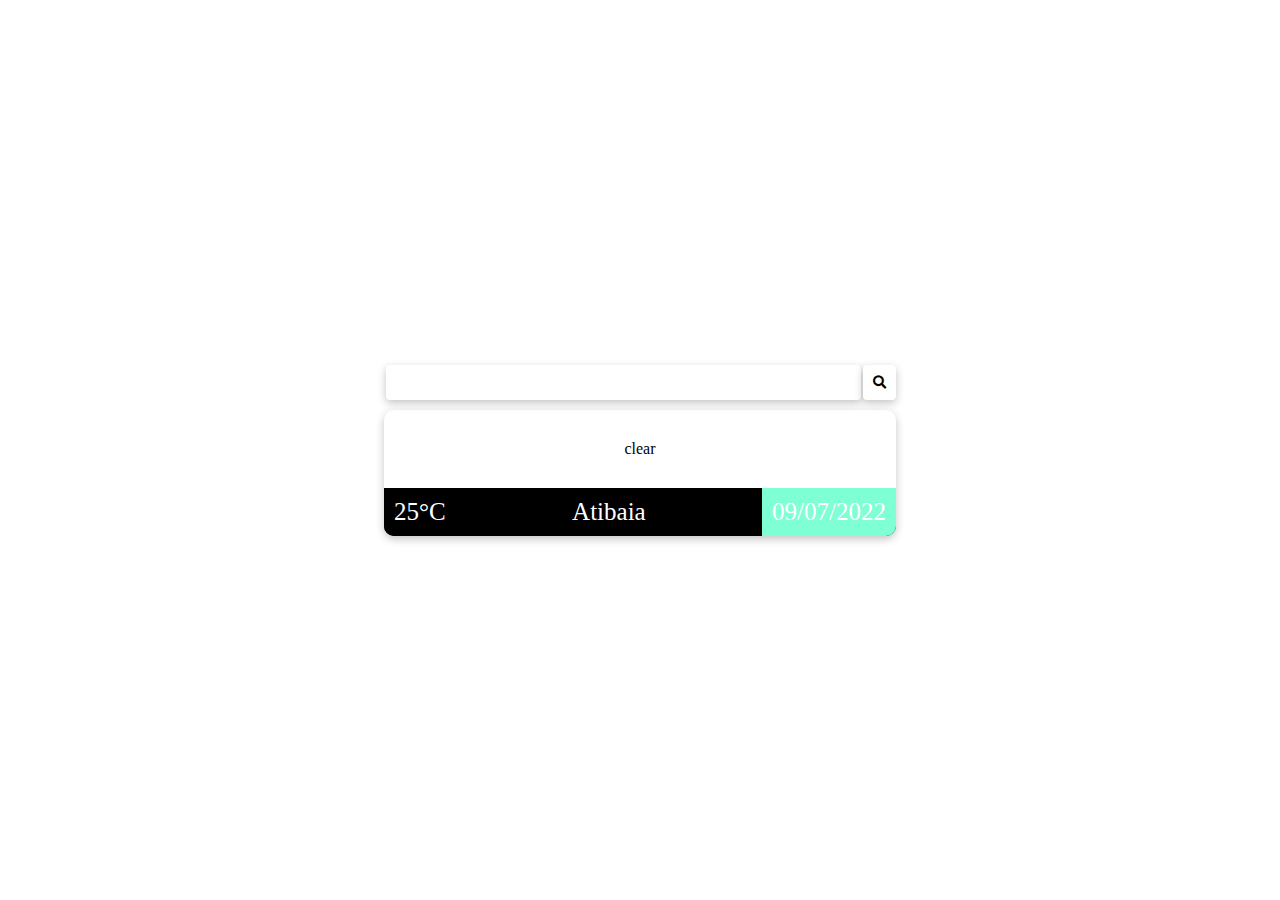
<file: index.html>
<!DOCTYPE html>
<html lang="pt-Br">
<head>
    <meta charset="UTF-8">
    <meta name="viewport" content="width=device-width, initial-scale=1.0">
    <title>Clima</title>
    <link rel="stylesheet" href="./clima.css">
    <script src="./clima.js"></script>
    <link rel="stylesheet" href="https://cdnjs.cloudflare.com/ajax/libs/font-awesome/5.15.3/css/all.min.css">
</head>
<body>
    <div class="conteiner">
        <div class="tempo">
                <label for="busca de cidades"></label>
                <input type="text" id="BuscarCidade">
                <button type="submit" onclick="buscarTempoCidades()"><i class="fas fa-search"></i></button>
            
        </div>

        <div class="RetornoBusca">
            <div id="nuvem">
                <!-- <div><i class="fa-solid fa-cloud" style="color: #095ef1;"></i></div> -->
                <div id="tempo">clear</div>
            </div>

            <div class="dados">
                <div id="climaTempo">25°C</div>
                <div id="cidadePesquisa">Atibaia</div>
                <div class="data">
                <div id="diaCidade">09/07/2022</div>
                </div>
            </div>
        </div>
    </div>
</body>
</html>
</file>
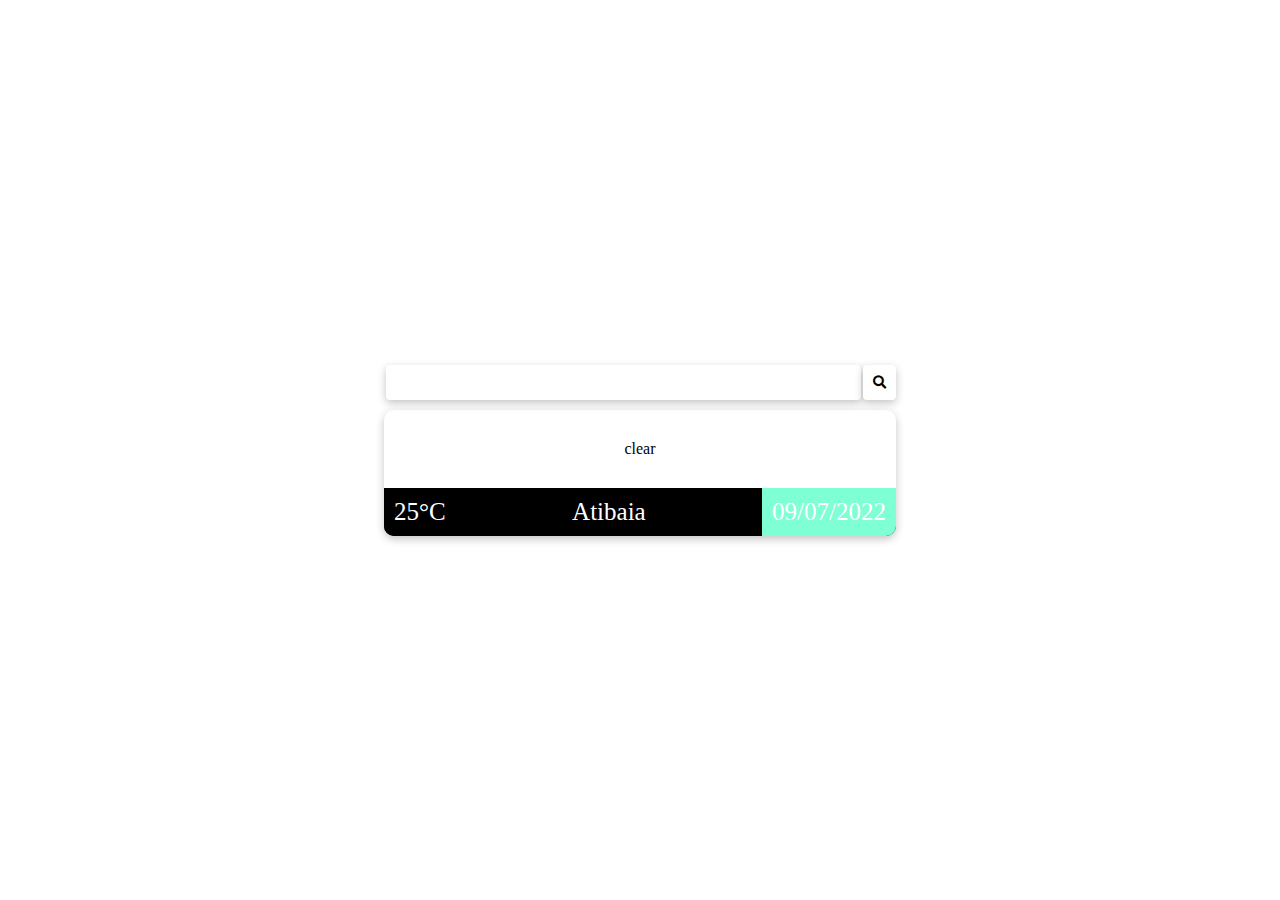
<file: index.html.html>
<!DOCTYPE html>
<html lang="pt-Br">
<head>
    <meta charset="UTF-8">
    <meta name="viewport" content="width=device-width, initial-scale=1.0">
    <title>Clima</title>
    <link rel="stylesheet" href="./clima.css">
    <script src="./clima.js"></script>
    <link rel="stylesheet" href="https://cdnjs.cloudflare.com/ajax/libs/font-awesome/5.15.3/css/all.min.css">
</head>
<body>
    <div class="conteiner">
        <div class="tempo">
                <label for="busca de cidades"></label>
                <input type="text" id="BuscarCidade">
                <button type="submit" onclick="buscarTempoCidades()"><i class="fas fa-search"></i></button>
            
        </div>

        <div class="RetornoBusca">
            <div id="nuvem">
                <!-- <div><i class="fa-solid fa-cloud" style="color: #095ef1;"></i></div> -->
                <div id="tempo">clear</div>
            </div>

            <div class="dados">
                <div id="climaTempo">25°C</div>
                <div id="cidadePesquisa">Atibaia</div>
                <div class="data">
                <div id="diaCidade">09/07/2022</div>
                </div>
            </div>
        </div>
    </div>
</body>
</html>
</file>
<file: clima.css>
* {
    margin: 0;
    padding: 0;
}

body {
    width: 100%;
    height: 100vh;
    display: flex;
    text-align: center;
    justify-content: center;
    align-items: center;
}
.conteiner {
    width: 80%;
    border: red none;

}
#BuscarCidade {
    /* width: 250px; */
    width: 100%;
    border-radius: 4px;
    border: none;
    box-shadow: rgba(0, 0, 0, 0.24) 0px 3px 8px;
    background-color: white;
    padding-left: 10px;

}
button {
    border-radius: 4px;
    border: none;
    padding: 10px;
    box-shadow: rgba(0, 0, 0, 0.24) 0px 3px 8px;
    background-color: white;
    cursor: pointer;
}
.tempo {
    display: flex;
    flex-direction: row;
    flex-wrap: nowrap;
    gap: 2px;
    border-radius: 10px;
    /* border:black none; */
}
.RetornoBusca {
    margin-top: 10px;
    box-shadow: rgba(0, 0, 0, 0.24) 0px 3px 8px;
    border-radius: 10px;
}
#nuvem {
   padding: 30px;
}
.dados {
    max-width: 100%;
    flex-wrap:nowrap;
    display: flex;
    justify-content: space-between;
    font-size: 25px;
    color: white;
    background-color: black;
    border-bottom-left-radius: 10px;
    border-bottom-right-radius: 10px;

}
#climaTempo {
    border-bottom-left-radius: 10px;
    background-color: black;
    /* border: solid red; */
    padding: 10px;
}
#cidadePesquisa {
    background-color: black;
    /* border: solid red; */
    padding: 10px;
}
.data {
    background-color: aquamarine;
    /* border: solid red; */
    padding: 10px;
    border-bottom-right-radius: 10px;
}

@media only screen and (min-width:700px) {
    .conteiner {
        width: 40%;
        
    }
}
@media only screen and (max-width:380px) {
    .dados {
        flex-wrap:wrap;
        display: block;
        border-bottom-left-radius: 10px;
    }
   .data {
    border-bottom-left-radius: 9px;
    border-bottom-right-radius: 9px;
    }
}
</file>
